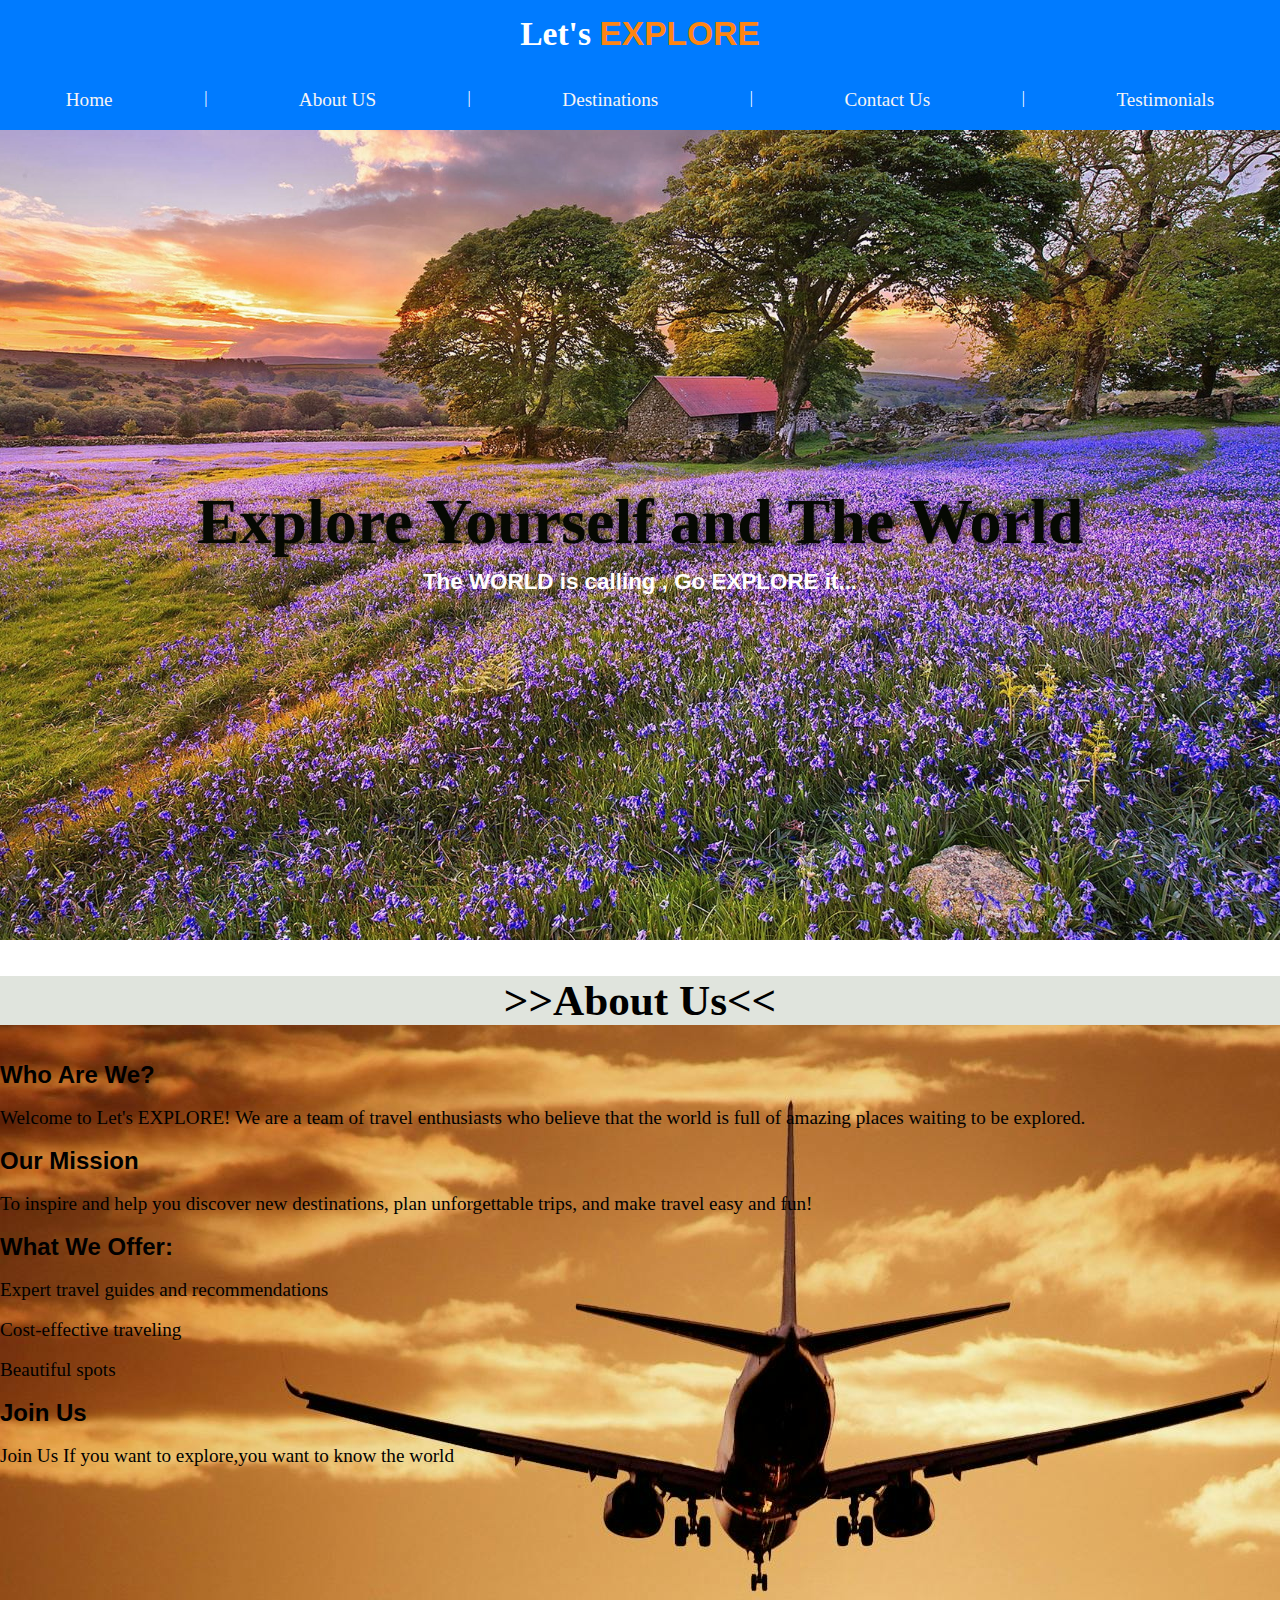
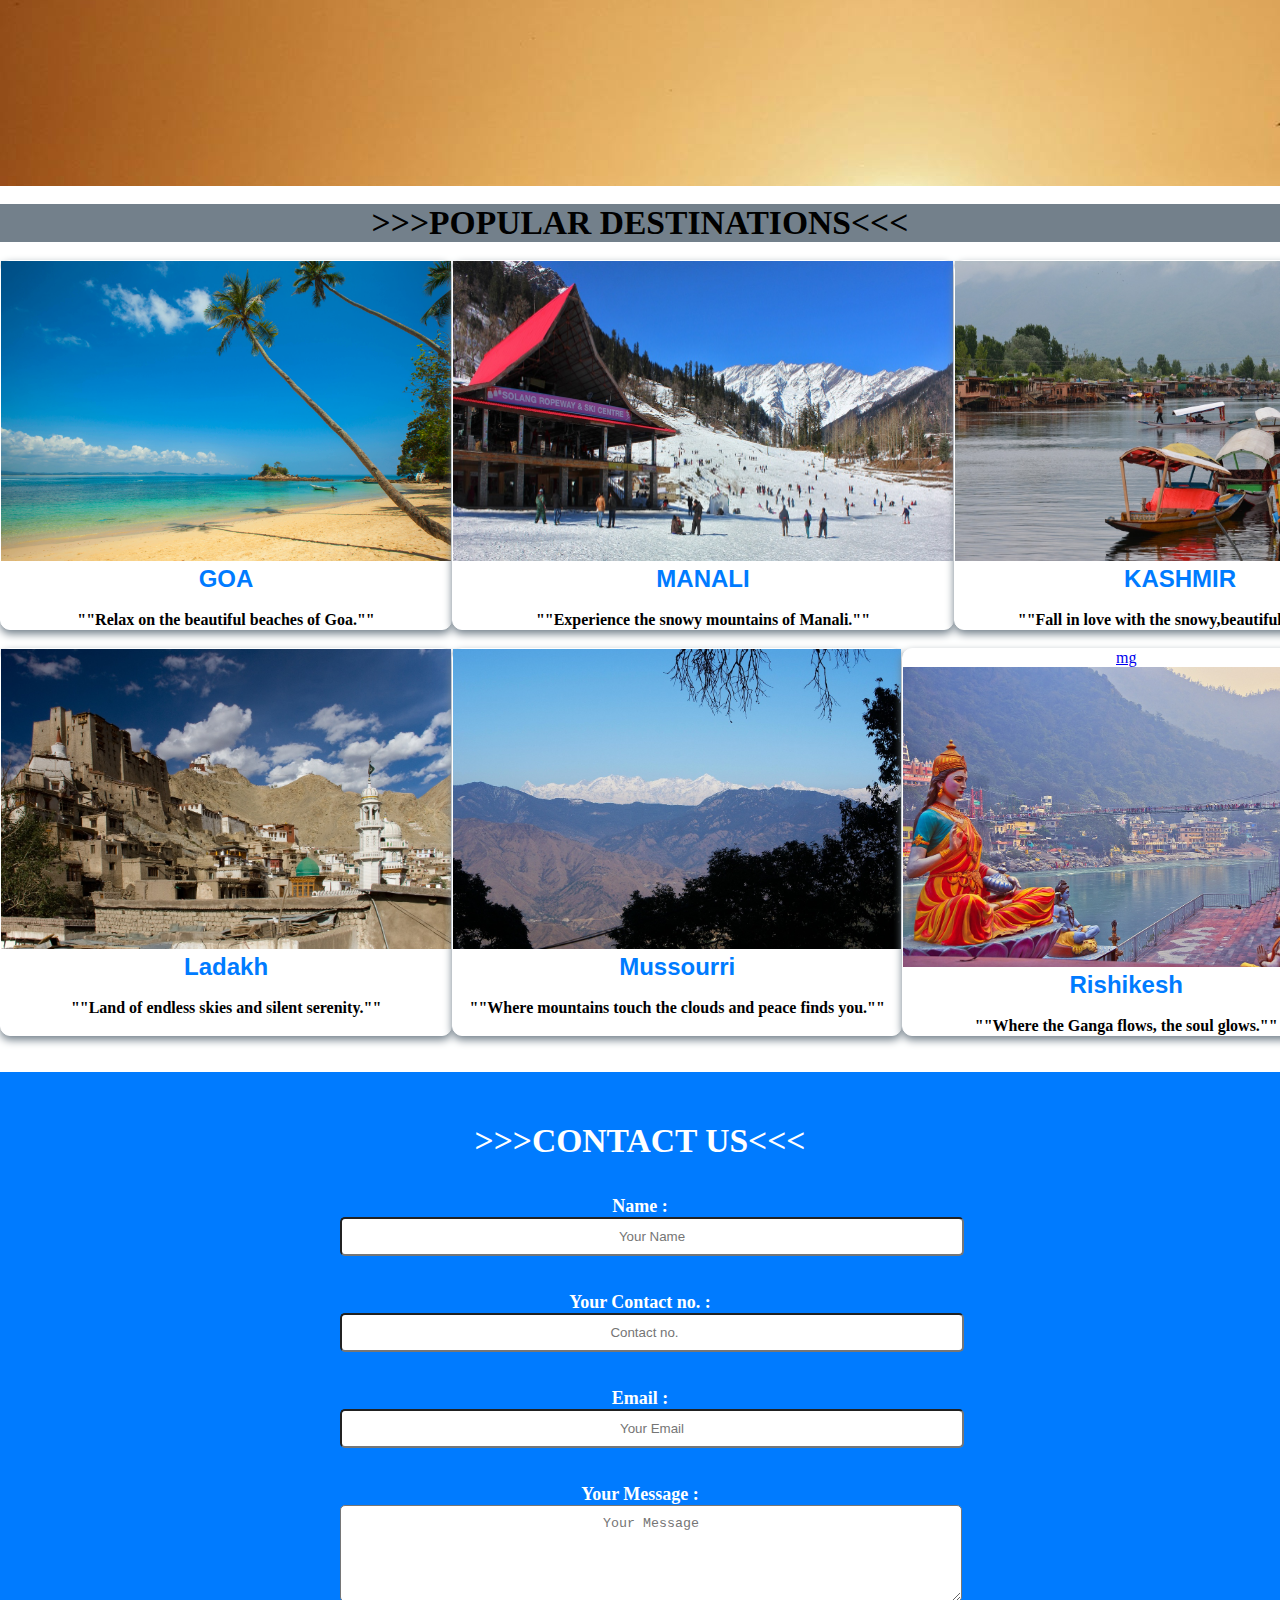
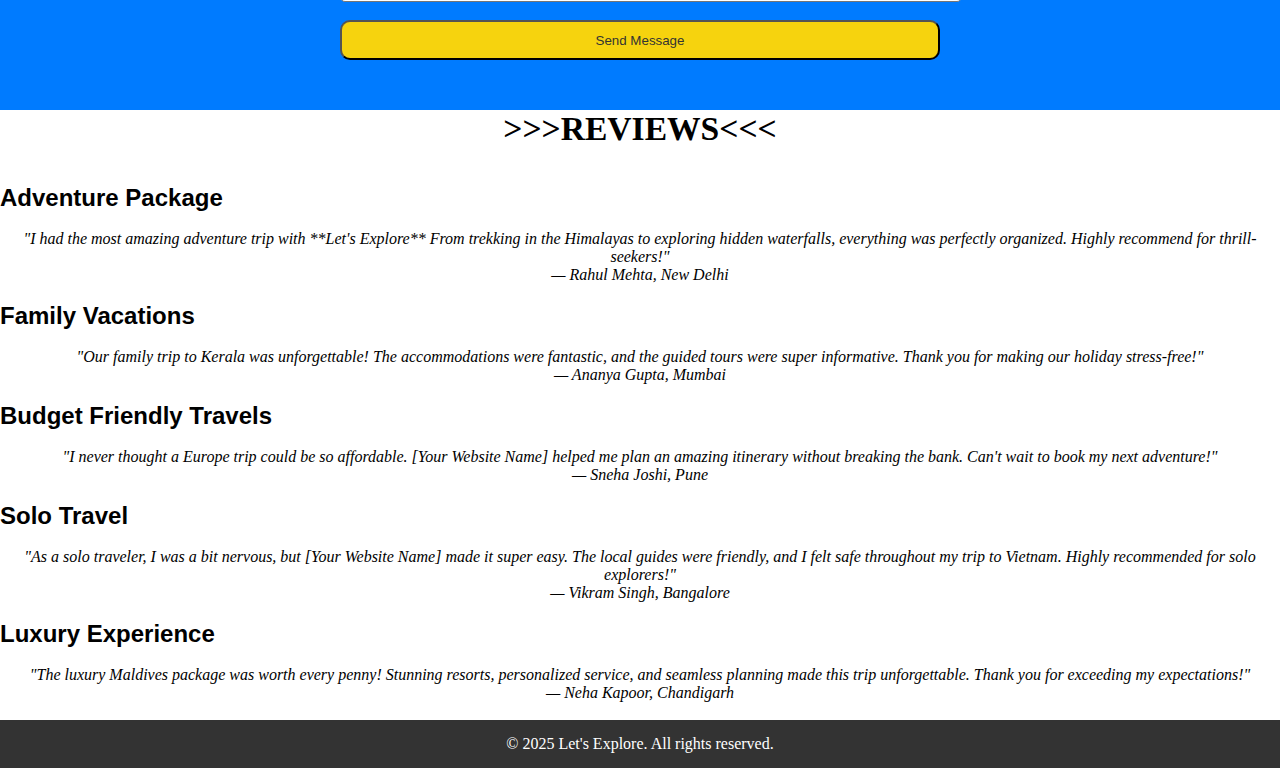
<file: index.html>
<!DOCTYPE html>
<html lang="en">
<head>
    <meta charset="UTF-8">
    <meta name="viewport" content="width=device-width, initial-scale=1.0">
    <title> Let's Explore </title>
    <link rel="stylesheet" href="Untitled-2.css">
</head>
<body>
    <header>
        <nav>
            <h1 class="bnb">Let's <span>EXPLORE</span></h1><br><br>
            <ul>
                <li><a href="index.html">Home</a></li>   |
                <li><a href="About US.html">About US</a></li>   |
                <li><a href="Destinations.html">Destinations</a></li>   |
                <li><a href="Contact us.html">Contact Us</a></li>   |
                <li><a href="testimonials.html">Testimonials</a></li>
            </ul>
        </nav>
    </header>
    <section id="#home" class="hero">
        <h1>Explore Yourself and The World</h1>
        <h3>The WORLD is calling , Go EXPLORE it...</h3>
    </section>

    <br><br>

    <section id ="#About Us" class="poi">
        <h1> >>About Us<< </h1>
        <ul><br><br>
            <li class="mnbv"><h3>Who Are We?</h3></li>
            <ul><br>
                <li class="mnbv">
                    Welcome to Let's EXPLORE! We are a team of travel enthusiasts who believe that the world is full of amazing places waiting to be explored.
                </li><br>
            </ul>
            <li class="mnbv"><h3>Our Mission</h3></li>
            <ul><br>
                <li class="mnbv">
                    To inspire and help you discover new destinations, plan unforgettable trips, and make travel easy and fun!
                </li>
            </ul><br>
            <li class="mnbv"><h3>What We Offer:</h3></li>
            <ul><br>
                <li class="mnbv">Expert travel guides and recommendations</li><br>
                <li class="mnbv">Cost-effective traveling</li><br>
                <li class="mnbv">Beautiful spots</li><br>
            </ul>
            <li class="mnbv"><h3>Join Us</h3></li>
            <ul><br>
                <li class="mnbv">Join Us If you want to explore,you want to know the world</li>
            </ul>
        </ul>
    </section>

    <section id = "#destinations" class="qwe"><br>
        <h1> >>>POPULAR DESTINATIONS<<< </h1><br>
            <div class="hghf">
                <div class="mpqz">
                    <a href="Contact us.html">
                    <img src="goa.jpg" alt="Goa" height="300px"></a>
                    <h3>GOA</h3><br>
                    <h4>""Relax on the beautiful beaches of Goa.""</h4>
                </div>
                <div class="mpqz">
                    <a href="Contact us.html">
                    <img src="manali.jpg" alt="Manali" height="300px" width="500px"></a>
                    <h3>MANALI</h3><br>
                    <h4>""Experience the snowy mountains of Manali.""</h4>
                </div>
                <div class="mpqz">
                    <a href="Contact us.html">
                    <img src="kashmir.jpg" alt="Kashmir" height="300px"></a>
                    <h3>KASHMIR</h3><br>
                    <h4>""Fall in love with the snowy,beautiful Areas""</h4>
                </div>
            </div>

            <br>
            
            <div class="hghf">
                <div class="mpqz">
                    <a href="Contact us.html">
                    <img src="ladakh (1).jpg" alt="Ladakh" height="300px"></a>
                    <h3>Ladakh</h3><br>
                    <h4>""Land of endless skies and silent serenity.""</h4>
                </div>
                <div class="mpqz">
                    <a href="Contact us.html">
                    <img src="mussourri.jpg" alt="mussourri" height="300px"></a>
                    <h3>Mussourri</h3><br>
                    <h4>""Where mountains touch the clouds and peace finds you.""</h4>
                </div>
                <div class="mpqz">
                    <a href="Contact us.html">mg
                    <img src="rishikesh.jpg" alt="Rishikesh" height="300px"></a>
                    <h3>Rishikesh</h3><br>
                    <h4>""Where the Ganga flows, the soul glows.""</h4>
                </div>
            </div>
    </section>
    <br><br>
    <section id = "#Contact us" class="form1">
        <h1>>>>CONTACT US<<<</h1><br><br>
        <div>
            <form>
                <label for="name"><h4>Name : </h4></label>
                <input type="text" placeholder="Your Name"  id = "name" name="name"><br><br>
                <label for="contact"><h4>Your Contact no. :</h4> </label>
                <input type="number" placeholder="Contact no." id = "contact"><br><br>
                <label for="email"><h4>Email :</h4> </label>
                <input type="email" placeholder="Your Email" id = "email"><br><br>
                <label for="Message"><h4>Your Message :</h4></label>
                <textarea placeholder="Your Message" rows="5"></textarea>
                <br>
                <button type="submit" class="btn">Send Message</button>
            </form>
        </div>
    </section>

    <section id = "#Reviews">
        <h1>>>>REVIEWS<<<</h1>
        <ol><br><br>
            <li><h3><b>Adventure Package</b></h3></li>
            <br>
            <p><i> "I had the most amazing adventure trip with **Let's Explore** From trekking in the Himalayas to exploring hidden waterfalls, everything was perfectly organized. Highly recommend for thrill-seekers!"<br>
                — Rahul Mehta, New Delhi</i></p>
            <br>
            <li><h3><b>Family Vacations</b></h3></li>
            <br>
            <p><i> "Our family trip to Kerala was unforgettable! The accommodations were fantastic, and the guided tours were super informative. Thank you for making our holiday stress-free!"<br>
                — Ananya Gupta, Mumbai</i></p>
                <br>
            <li><h3><b>Budget Friendly Travels</b></h3></li>
            <br>
            <p><i> "I never thought a Europe trip could be so affordable. [Your Website Name] helped me plan an amazing itinerary without breaking the bank. Can't wait to book my next adventure!"<br>
                — Sneha Joshi, Pune</i></p>
                <br>
            <li><h3><b>Solo Travel</b></h3></li>
            <br>
            <p><i> "As a solo traveler, I was a bit nervous, but [Your Website Name] made it super easy. The local guides were friendly, and I felt safe throughout my trip to Vietnam. Highly recommended for solo explorers!"<br>
                — Vikram Singh, Bangalore</i></p>
                <br>
            <li><h3><b>Luxury Experience</b></h3></li>
            <br>
            <p><i>"The luxury Maldives package was worth every penny! Stunning resorts, personalized service, and seamless planning made this trip unforgettable. Thank you for exceeding my expectations!"<br>
                — Neha Kapoor, Chandigarh</i></p><br>
            
        </ol>
        
    </section>

    <footer>
        <p>&copy; 2025 Let's Explore. All rights reserved.</p>
    </footer>
</body>
</html>
</file>
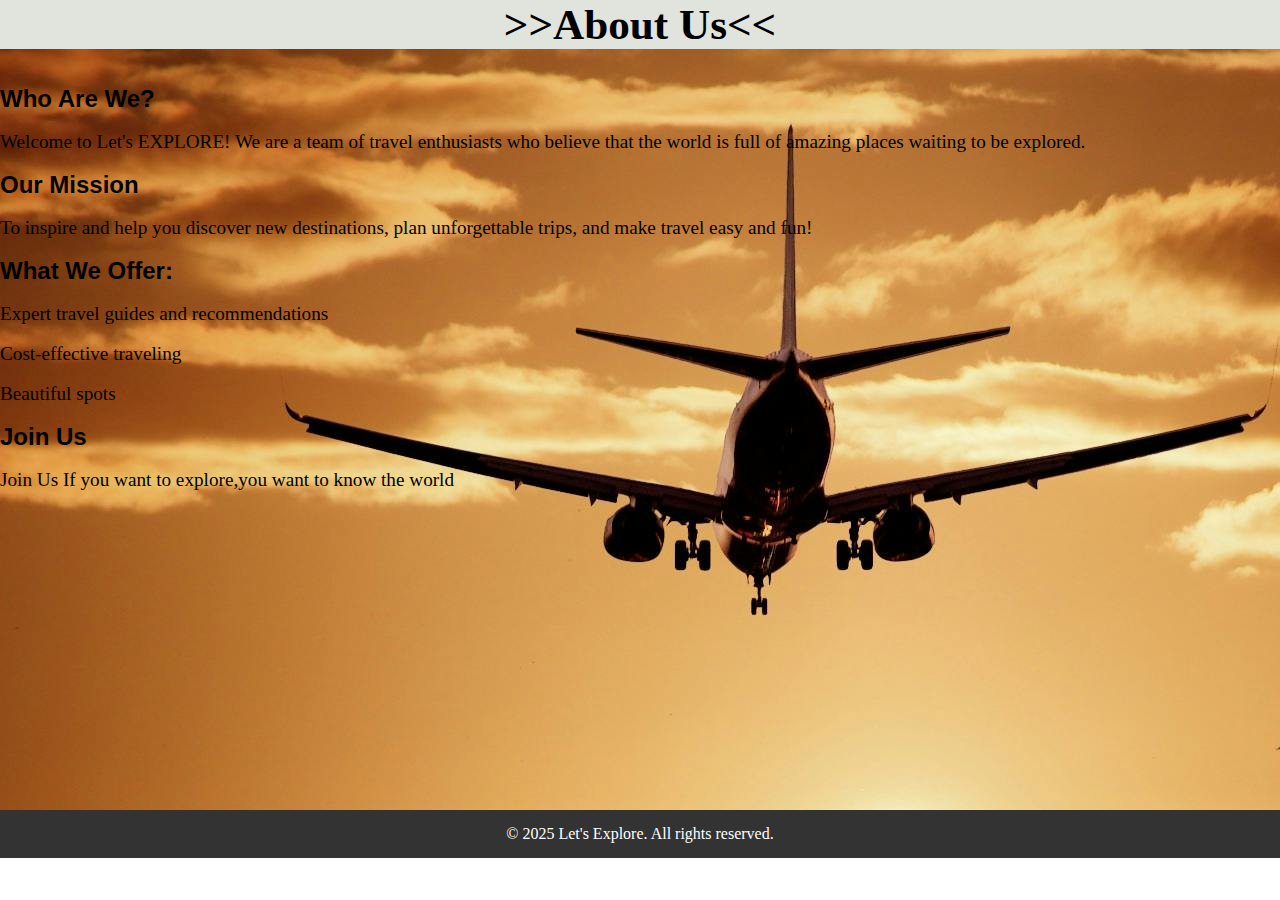
<file: About US.html>
<!DOCTYPE html>
<html lang="en">
<head>
    <meta charset="UTF-8">
    <meta name="viewport" content="width=device-width, initial-scale=1.0">
    <title>About us</title>
    <link rel="stylesheet" href="Untitled-2.css">
</head>
<body>
    <section id ="#About Us" class="poi">
        <h1> >>About Us<< </h1>
        <ul><br><br>
            <li class="mnbv"><h3>Who Are We?</h3></li>
            <ul><br>
                <li class="mnbv">
                    Welcome to Let's EXPLORE! We are a team of travel enthusiasts who believe that the world is full of amazing places waiting to be explored.
                </li><br>
            </ul>
            <li class="mnbv"><h3>Our Mission</h3></li>
            <ul><br>
                <li class="mnbv">
                    To inspire and help you discover new destinations, plan unforgettable trips, and make travel easy and fun!
                </li>
            </ul><br>
            <li class="mnbv"><h3>What We Offer:</h3></li>
            <ul><br>
                <li class="mnbv">Expert travel guides and recommendations</li><br>
                <li class="mnbv">Cost-effective traveling</li><br>
                <li class="mnbv">Beautiful spots</li><br>
            </ul>
            <li class="mnbv"><h3>Join Us</h3></li>
            <ul><br>
                <li class="mnbv">Join Us If you want to explore,you want to know the world</li>
            </ul>
        </ul>
    </section>
    <footer>
        <p>&copy; 2025 Let's Explore. All rights reserved.</p>
    </footer>
</body>
</html>
</file>
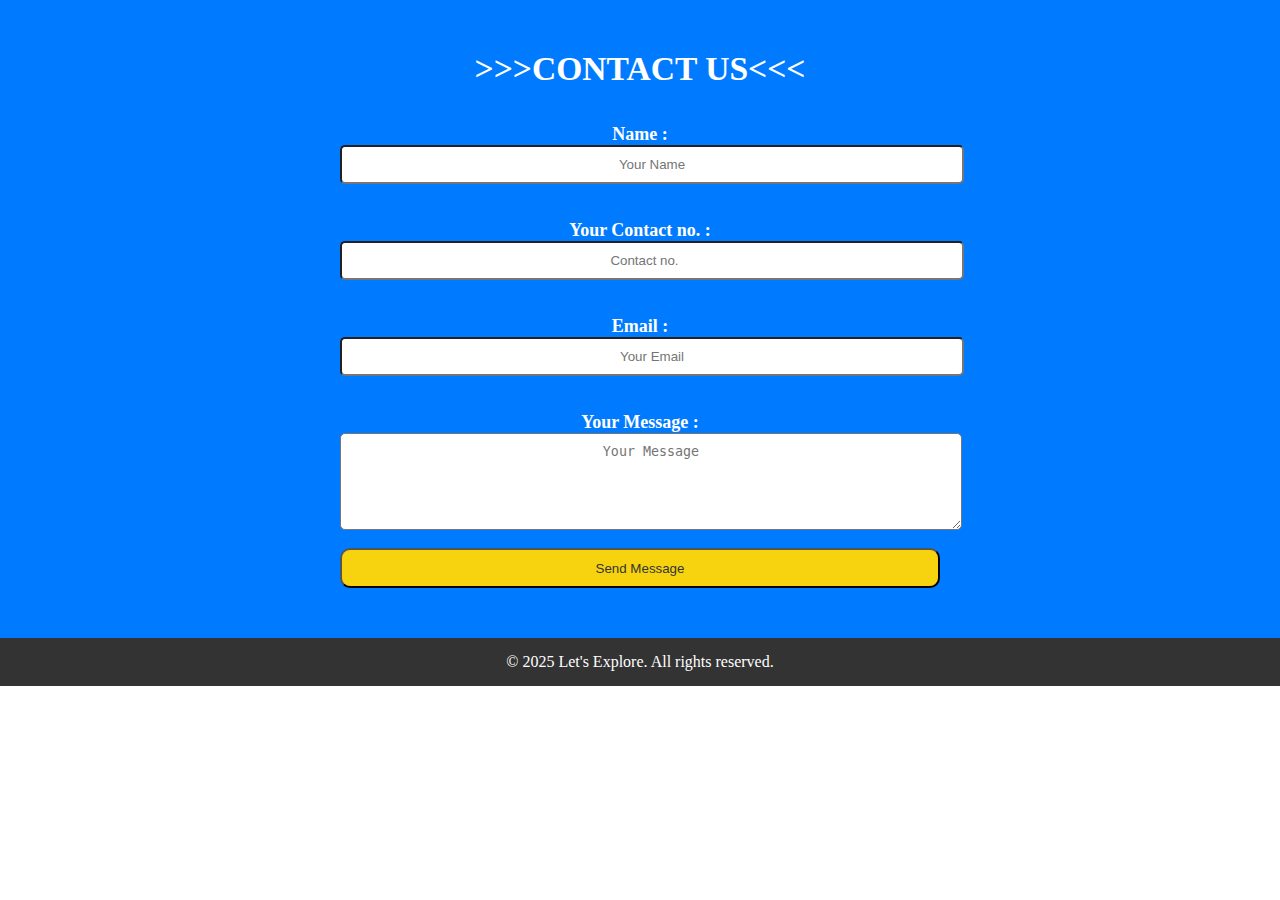
<file: Contact us.html>
<!DOCTYPE html>
<html lang="en">
<head>
    <meta charset="UTF-8">
    <meta name="viewport" content="width=device-width, initial-scale=1.0">
    <title>contact us</title>
    <link rel="stylesheet" href="Untitled-2.css">
</head>
<body>
    <section class="form1">
        <h1>>>>CONTACT US<<<</h1><br><br>
        <div>
            <form>
                <label for="name"><h4>Name : </h4></label>
                <input type="text" placeholder="Your Name"  id = "name" name="name"><br><br>
                <label for="contact"><h4>Your Contact no. :</h4> </label>
                <input type="number" placeholder="Contact no." id = "contact"><br><br>
                <label for="email"><h4>Email :</h4> </label>
                <input type="email" placeholder="Your Email" id = "email"><br><br>
                <label for="Message"><h4>Your Message :</h4></label>
                <textarea placeholder="Your Message" rows="5"></textarea>
                <br>
                <button type="submit" class="btn">Send Message</button>
            </form>
        </div>
    </section>

    <footer>
        <p>&copy; 2025 Let's Explore. All rights reserved.</p>
    </footer>

</body>
</html>
</file>
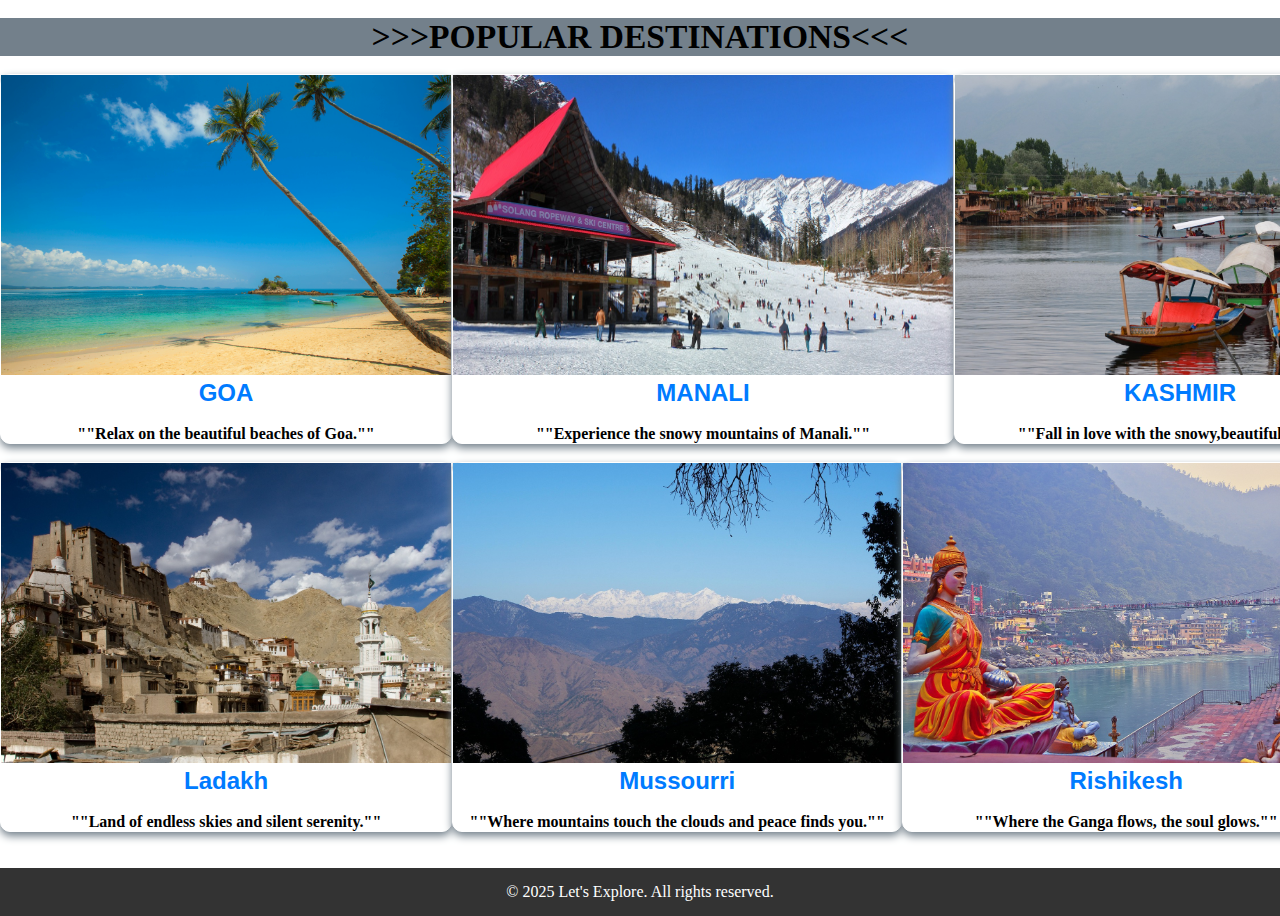
<file: Destinations.html>
<!DOCTYPE html>
<html lang="en">
<head>
    <meta charset="UTF-8">
    <meta name="viewport" content="width=device-width, initial-scale=1.0">
    <title>Destinations</title>
    <link rel="stylesheet" href="Untitled-2.css">
</head>
<body>
    <section class="qwe"><br>
        <h1> >>>POPULAR DESTINATIONS<<< </h1><br>
            <div class="hghf">
                <div class="mpqz">
                    <img src="goa.jpg" alt="Goa" height="300px">
                    <h3>GOA</h3><br>
                    <h4>""Relax on the beautiful beaches of Goa.""</h4>
                </div>
                <div class="mpqz">
                    <img src="manali.jpg" alt="Manali" height="300px" width="500px">
                    <h3>MANALI</h3><br>
                    <h4>""Experience the snowy mountains of Manali.""</h4>
                </div>
                <div class="mpqz">
                    <img src="kashmir.jpg" alt="Kashmir" height="300px">
                    <h3>KASHMIR</h3><br>
                    <h4>""Fall in love with the snowy,beautiful Areas""</h4>
                </div>
            </div>

            <br>
            
            <div class="hghf">
                <div class="mpqz">
                    <img src="ladakh (1).jpg" alt="Ladakh" height="300px">
                    <h3>Ladakh</h3><br>
                    <h4>""Land of endless skies and silent serenity.""</h4>
                </div>
                <div class="mpqz">
                    <img src="mussourri.jpg" alt="mussourri" height="300px">
                    <h3>Mussourri</h3><br>
                    <h4>""Where mountains touch the clouds and peace finds you.""</h4>
                </div>
                <div class="mpqz">
                    <img src="rishikesh.jpg" alt="Rishikesh" height="300px">
                    <h3>Rishikesh</h3><br>
                    <h4>""Where the Ganga flows, the soul glows.""</h4>
                </div>
            </div>
    </section>
    <br><br>
    <footer>
        <p>&copy; 2025 Let's Explore. All rights reserved.</p>
    </footer>
</body>
</html>
</file>
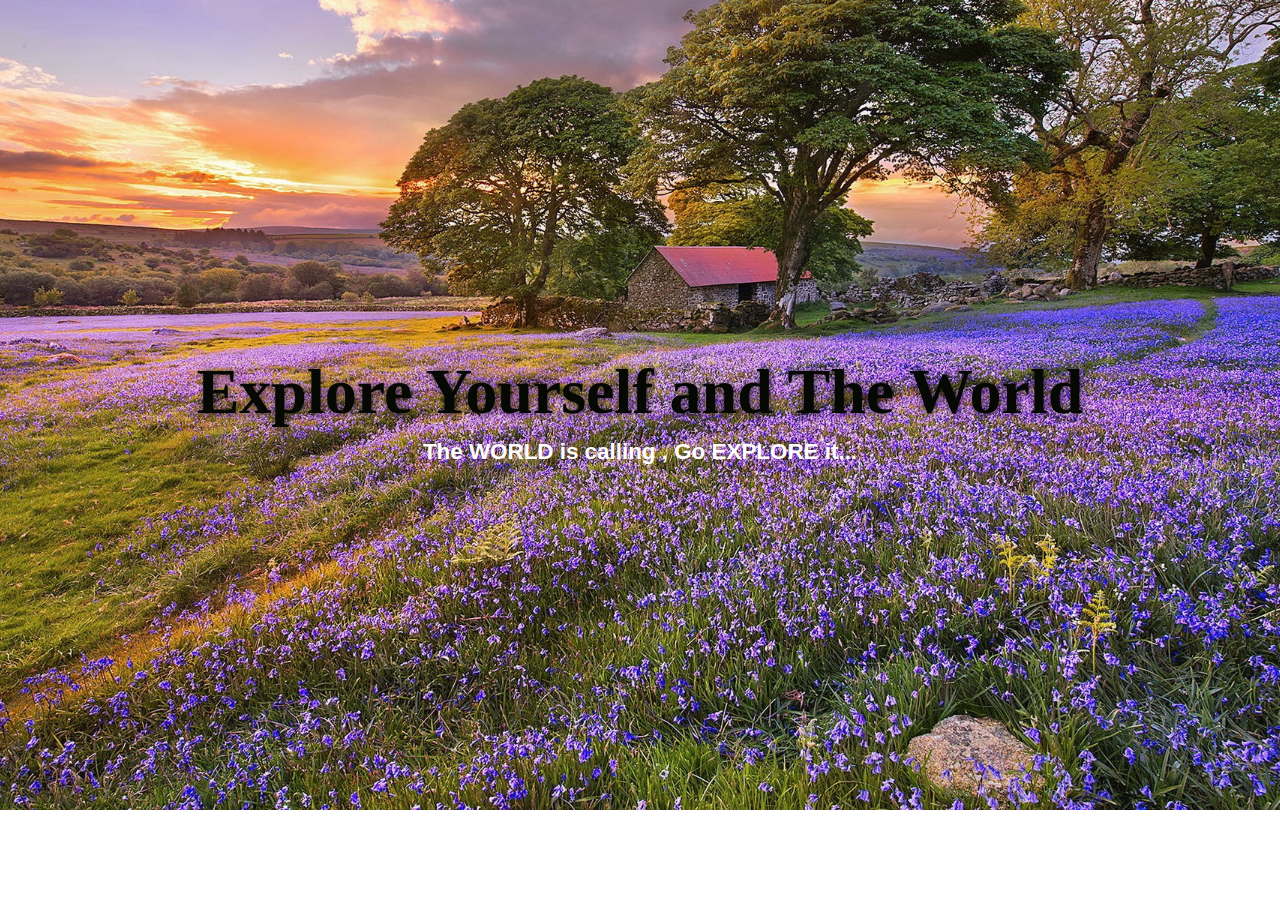
<file: home.html>
<!DOCTYPE html>
<html lang="en">
<head>
    <meta charset="UTF-8">
    <meta name="viewport" content="width=device-width, initial-scale=1.0">
    <title>Home</title>
    <link rel="stylesheet" href="Untitled-2.css">
</head>
<body>
    <section id="#home" class="hero">
        <h1>Explore Yourself and The World</h1>
        <h3>The WORLD is calling , Go EXPLORE it...</h3>
    </section>

    <br><br>

</body>
</html>
</file>
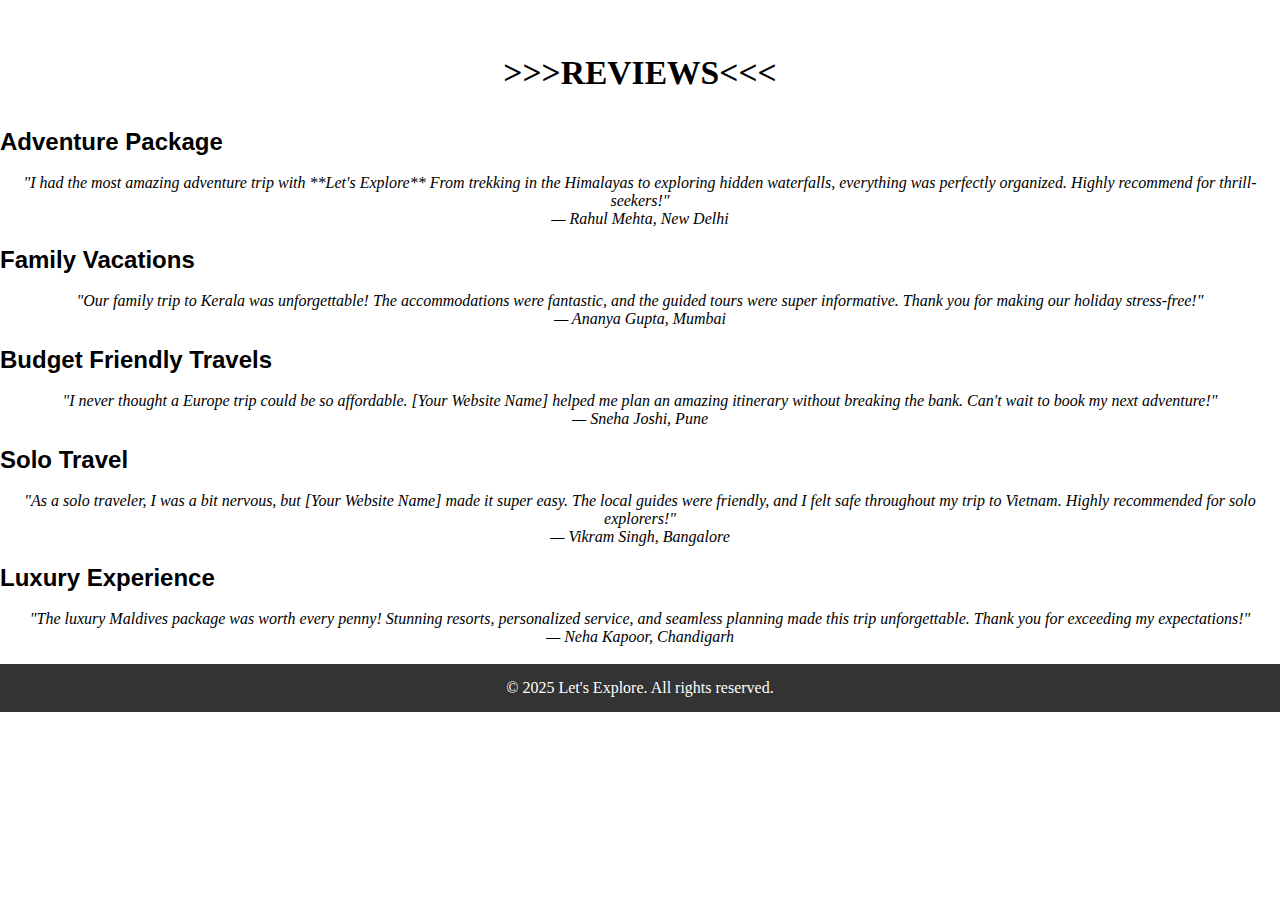
<file: testimonials.html>
<!DOCTYPE html>
<html lang="en">
<head>
    <meta charset="UTF-8">
    <meta name="viewport" content="width=device-width, initial-scale=1.0">
    <title>Testimonials</title>
    <link rel="stylesheet" href="Untitled-2.css">
</head>
<body>
    <section>
        <br><br><br>
        <h1>>>>REVIEWS<<<</h1>
        <ol><br><br>
            <li><h3><b>Adventure Package</b></h3></li>
            <br>
            <p><i> "I had the most amazing adventure trip with **Let's Explore** From trekking in the Himalayas to exploring hidden waterfalls, everything was perfectly organized. Highly recommend for thrill-seekers!"<br>
                — Rahul Mehta, New Delhi</i></p>
            <br>
            <li><h3><b>Family Vacations</b></h3></li>
            <br>
            <p><i> "Our family trip to Kerala was unforgettable! The accommodations were fantastic, and the guided tours were super informative. Thank you for making our holiday stress-free!"<br>
                — Ananya Gupta, Mumbai</i></p>
                <br>
            <li><h3><b>Budget Friendly Travels</b></h3></li>
            <br>
            <p><i> "I never thought a Europe trip could be so affordable. [Your Website Name] helped me plan an amazing itinerary without breaking the bank. Can't wait to book my next adventure!"<br>
                — Sneha Joshi, Pune</i></p>
                <br>
            <li><h3><b>Solo Travel</b></h3></li>
            <br>
            <p><i> "As a solo traveler, I was a bit nervous, but [Your Website Name] made it super easy. The local guides were friendly, and I felt safe throughout my trip to Vietnam. Highly recommended for solo explorers!"<br>
                — Vikram Singh, Bangalore</i></p>
                <br>
            <li><h3><b>Luxury Experience</b></h3></li>
            <br>
            <p><i>"The luxury Maldives package was worth every penny! Stunning resorts, personalized service, and seamless planning made this trip unforgettable. Thank you for exceeding my expectations!"<br>
                — Neha Kapoor, Chandigarh</i></p><br>
            
        </ol>
        
    </section>

    <footer>
        <p>&copy; 2025 Let's Explore. All rights reserved.</p>
    </footer>

</body>
</html>
</file>
<file: Untitled-2.css>
*{
    margin: 0;
    padding: 0;
    text-align: center;
}
h1{
    font-size: 2.1rem;
}
h1 span{
    font-family:'Trebuchet MS', 'Lucida Sans Unicode', 'Lucida Grande', 'Lucida Sans', Arial, sans-serif;
    color: rgb(254, 133, 19);
}
header{
    background: #007BFF;
    color: #fff;
    height: 100px;
    padding: 15px 20px;
}
nav ul {
    list-style: none;
    display: flex;
    flex-direction: row;
    justify-content: space-around;
    font-family: 'Times New Roman', Times, serif;
    border-radius: 50px;
    height: 25px;
}
nav ul li a{
    color: rgb(246, 244, 244);
    text-decoration: none;
    font-size :larger;
}
nav ul li a:hover{
    opacity: 0.5;
}
.hero {
    background: url('wallpaperflare.com_wallpaper (1).jpg') no-repeat center center/cover;
    height: 90vh;
    color: #060903;
    text-align: center;
    display: flex;
    flex-direction: column;
    justify-content: center;
    align-items: center;
}
.hghf{
    display: flex;
    flex-direction: row;
    justify-content: space-evenly;
}
.hero h1 {
    font-size: 4rem;
    margin: 10px;
    text-shadow: 1px 1px 8px rgba(0, 0, 0, 0.7);
}
.hero h3 {
    font-size: 1.4rem;
    color: #fffdfb;
}
.mnbv {
    text-align: left;
    font-size: larger;
}
h3{
    text-align: left;
    font-family: sans-serif;
    font-size:x-large;
}
.poi{
    background: url('pexels-pixabay-47044.jpg');
    height: 90vh;
}
.poi h1{
    font-family: Cambria, Cochin, Georgia, Times, 'Times New Roman', serif;
    font-size: 2.7rem;
    background: #e0e4dd;
}
.qwe h3{
    text-align: center;
    font-family: Georgia, 'Times New Roman', Times, serif;
}
.qwe h1{
    background-color: rgb(115, 128, 139);
}
.mpqz{
    background:#fff;
    border: 1px solid #fff;
    border-radius: 10px;
    box-shadow: 0 4px 8px rgb(115, 128, 139);
}
.mpqz h3{
    color: #007BFF;
    font-family: 'Segoe UI', Tahoma, Geneva, Verdana, sans-serif;
}
.mpqz h4{
    font-family: cursive;
}
.form1 {
    padding: 50px 20px;
    background: #007BFF;
    color: #fff;
    text-align: center;
}

.form1 form{
    max-width: 600px;
    margin: 0 auto;
    display: flex;
    flex-direction: column;
}

.form1 input{
    width: 100%;
    padding: 10px;
    border-radius: 5px;
}
.form1 textarea {
    width: 100%;
    padding: 10px;
    border-radius: 5px;
}

.form1 button {
    background: #f6d30e;
    color: #333;
    height: 40px;
    border-radius: 10px;
}
.form1 h4{
    font-size: large;
}
footer {
    background: #333;
    color: #fff;
    text-align: center;
    padding: 15px 0;
}

.mpqz img:hover {
    opacity: 0.5;
  }
</file>
